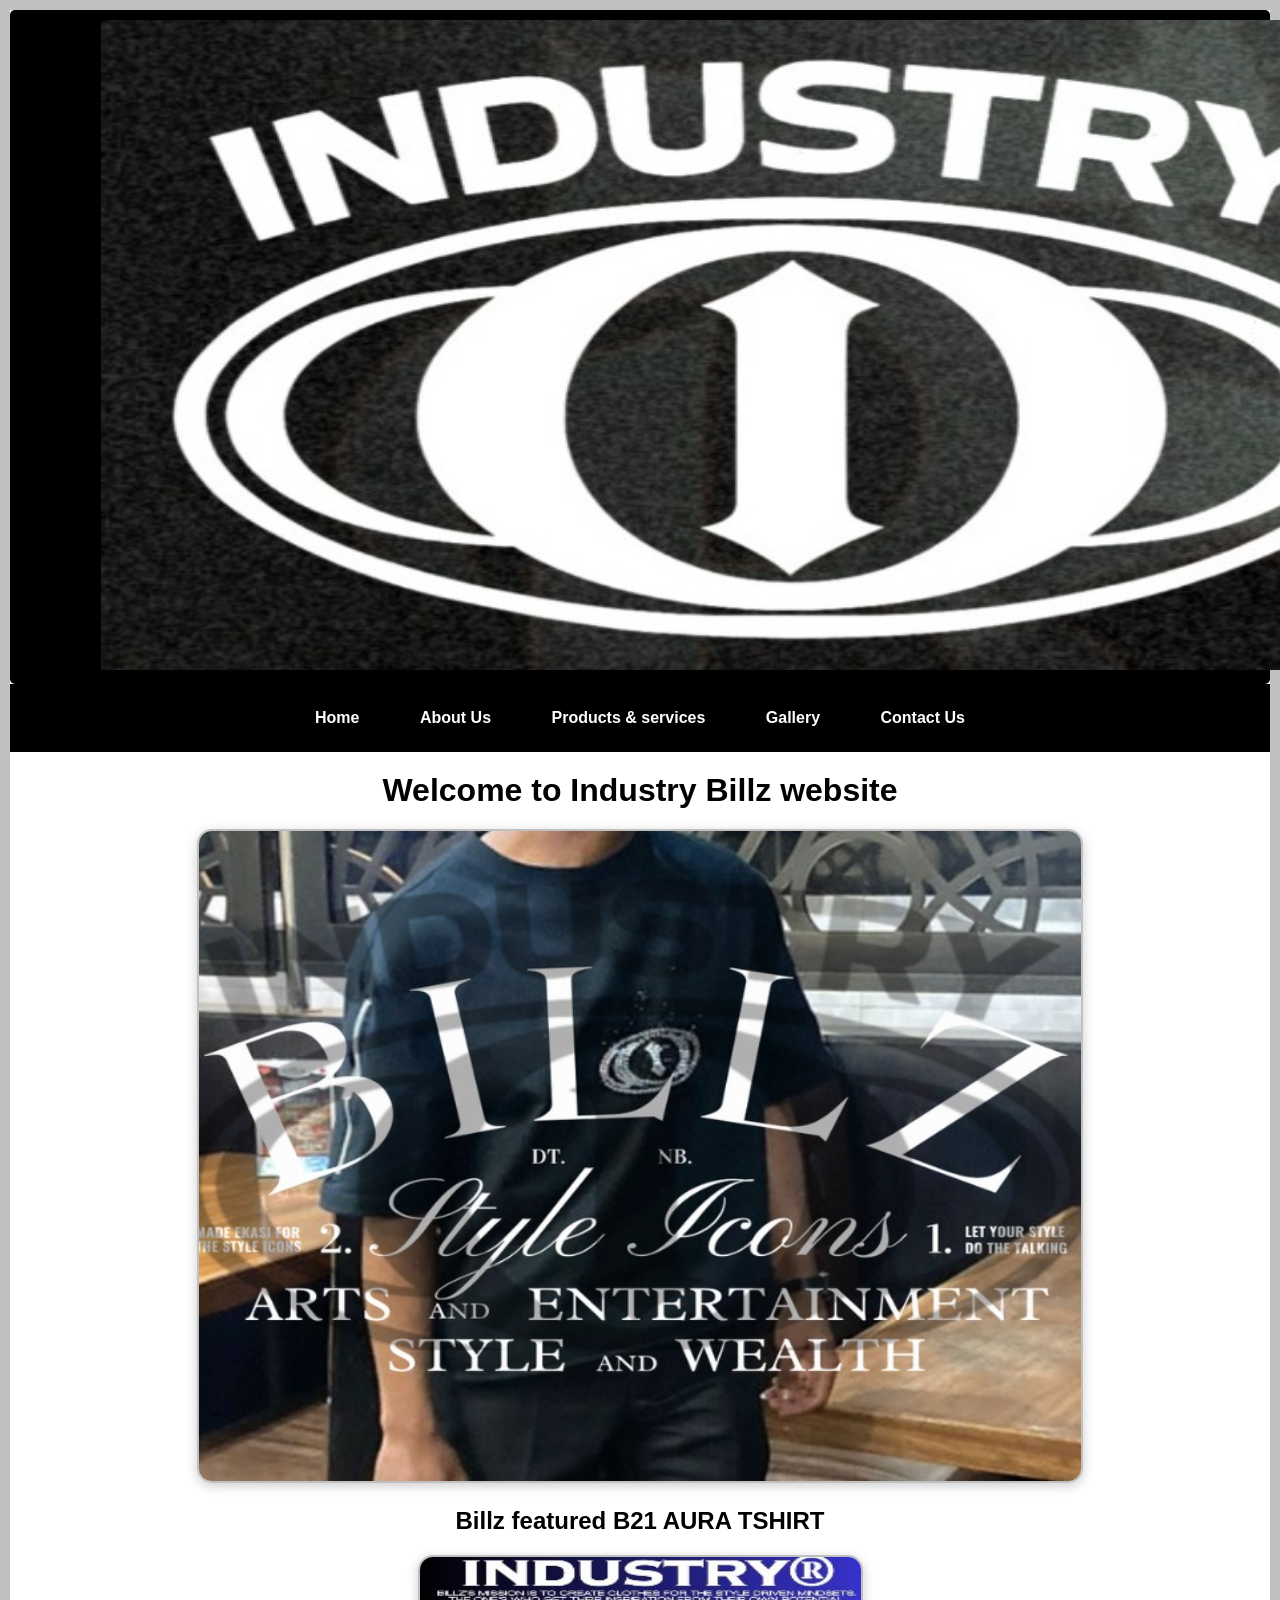
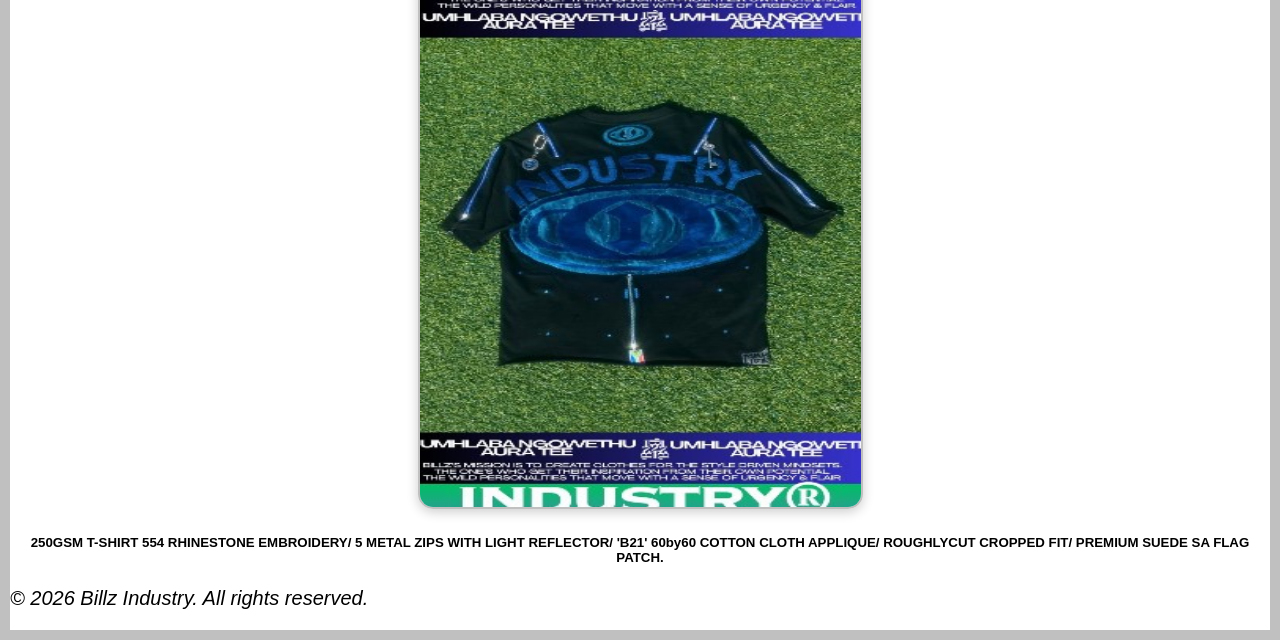
<file: index.html>
<!DOCTYPE html>
<html lang="en">
<head>
    <meta charset="UTF-8">
    <meta name="viewport" content="width=device-width, initial-scale=1.0">
    <title>Home|Billz Industry</title>
     <link rel="stylesheet" href="/css/style.css">
</head>
<body>
    <header>
        <a href="./index.html">
       <center> <img src="../_images/Billz Industry logo.jpg" alt="Billz Industry logo" width="130%" height="650px"> </center>
        </a>
        <nav>
    <ul>
        <li><a href="/index.html">Home</a></li>
        <li><a href="/pages/about.html">About Us</a></li>
        <li><a href="/pages/products_services.html">Products & services</a></li>
        <li><a href="/pages/gallery.html">Gallery</a></li>
       <li><a href="/pages/contact.html">Contact Us</a></li> 
    </ul>
</nav>
    </header>
   <main class="home-page">
         <h1 style="color: white;"></h1>
        <center><h1>Welcome to Industry Billz website</h1></center>
    <center><img src="../_images/mainpage.jpg" alt="main image"width="70%" height=650px </center>

    <h2>Billz featured B21 AURA TSHIRT</h2>
    <img src="../_images/featured .jpg" alt="featured B21 AURA TSHIRT" width="35%" height=550px
   <br> <h5><right>250GSM T-SHIRT 
554 RHINESTONE EMBROIDERY/ 
5 METAL ZIPS WITH LIGHT REFLECTOR/ 
'B21' 60by60 COTTON CLOTH APPLIQUE/
ROUGHLYCUT CROPPED FIT/
PREMIUM SUEDE
SA FLAG PATCH.</right></h5>
</main>

    <footer>
     <p> &copy; 2026 Billz Industry. All rights reserved.</p>

    </footer>

</body>
</html>
</file>
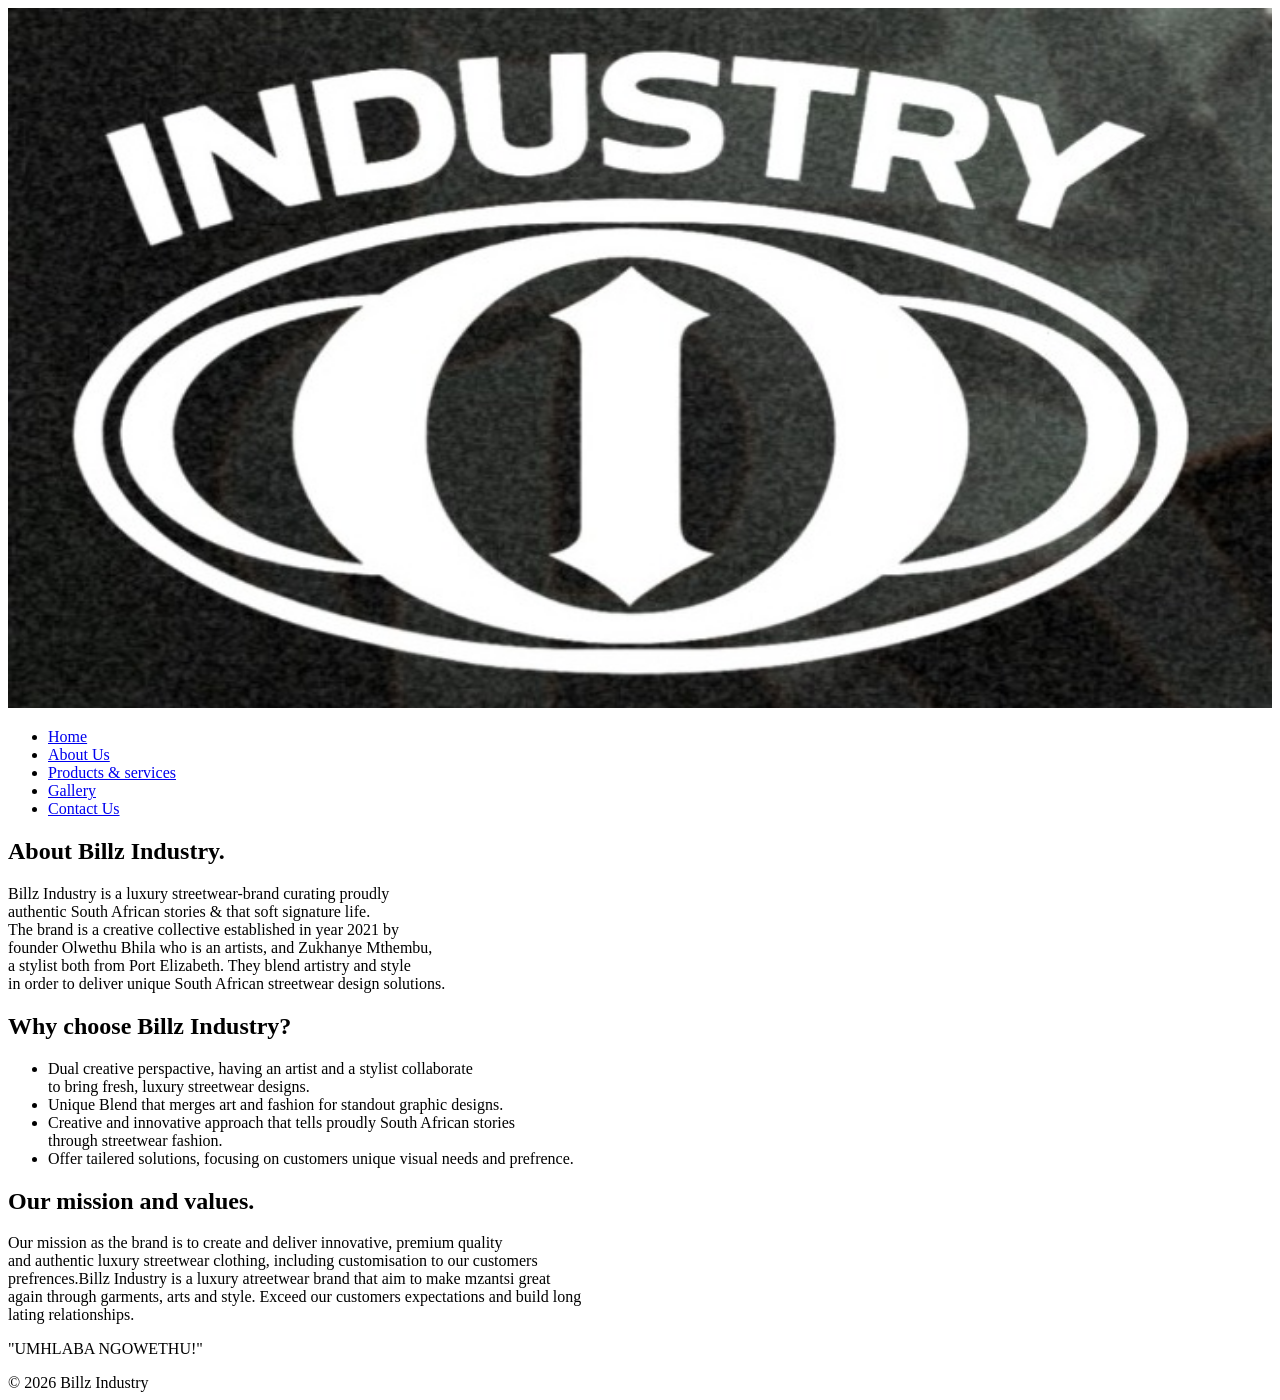
<file: about.html>
<!DOCTYPE html>
<html lang="en">
<head>
    <meta charset="UTF-8">
    <meta name="viewport" content="width=device-width, initial-scale=1.0">
    <title>About Us</title>
</head>
<body>
        <header>
            <a href="index.html">
          <img src="_images/Billz Industry logo.jpg" alt="Billz Industry logo" width="100%" height="700px">
        </a>
        <nav>
    <ul>
        <li><a href="index.html">Home</a></li>
        <li><a href="about.html">About Us</a></li>
        <li><a href="products_services.html">Products & services</a></li>
        <li><a href="gallery.html">Gallery</a></li>
       <li><a href="contact.html">Contact Us</a></li> 
    </ul>
</nav>
    </header>
    <section>
    <h2><b>About Billz Industry.</b></h2>
    <p>
 Billz Industry is a luxury streetwear-brand curating proudly<br>
 authentic South African stories & that soft signature life.<br>
The brand is a creative collective established in year 2021 by<br>
founder Olwethu Bhila who is an artists, and Zukhanye Mthembu,<br>
a stylist both from Port Elizabeth. They blend artistry and style<br>
in order to deliver unique South African streetwear design solutions.<br></p>
</section>

<section>
 <h2><b>Why choose Billz Industry?</b></h2>
<ul>
<li>Dual creative perspactive, having an artist and a stylist collaborate<br>
to bring fresh, luxury streetwear designs.</li>
<li>Unique Blend that merges art and fashion for standout graphic designs.</li>
<li>Creative and innovative approach that tells proudly South African stories<br>
    through streetwear fashion.</li> 
<li>Offer tailered solutions, focusing on customers unique visual needs and prefrence.</li>
</ul>

<h2>Our mission and values.</h2>
<p>Our mission as the brand is to create and deliver innovative, premium quality<br>
and authentic luxury streetwear clothing, including customisation to our customers <br>
prefrences.Billz Industry is a luxury atreetwear brand that aim to make mzantsi great <br>
again through garments, arts and style. Exceed our customers expectations and build long<br>
lating relationships.</p>

<p>"UMHLABA NGOWETHU!"</p>
</section>

<footer>
     &copy; 2026 Billz Industry

        </footer>
    </body>
    </html>
</file>
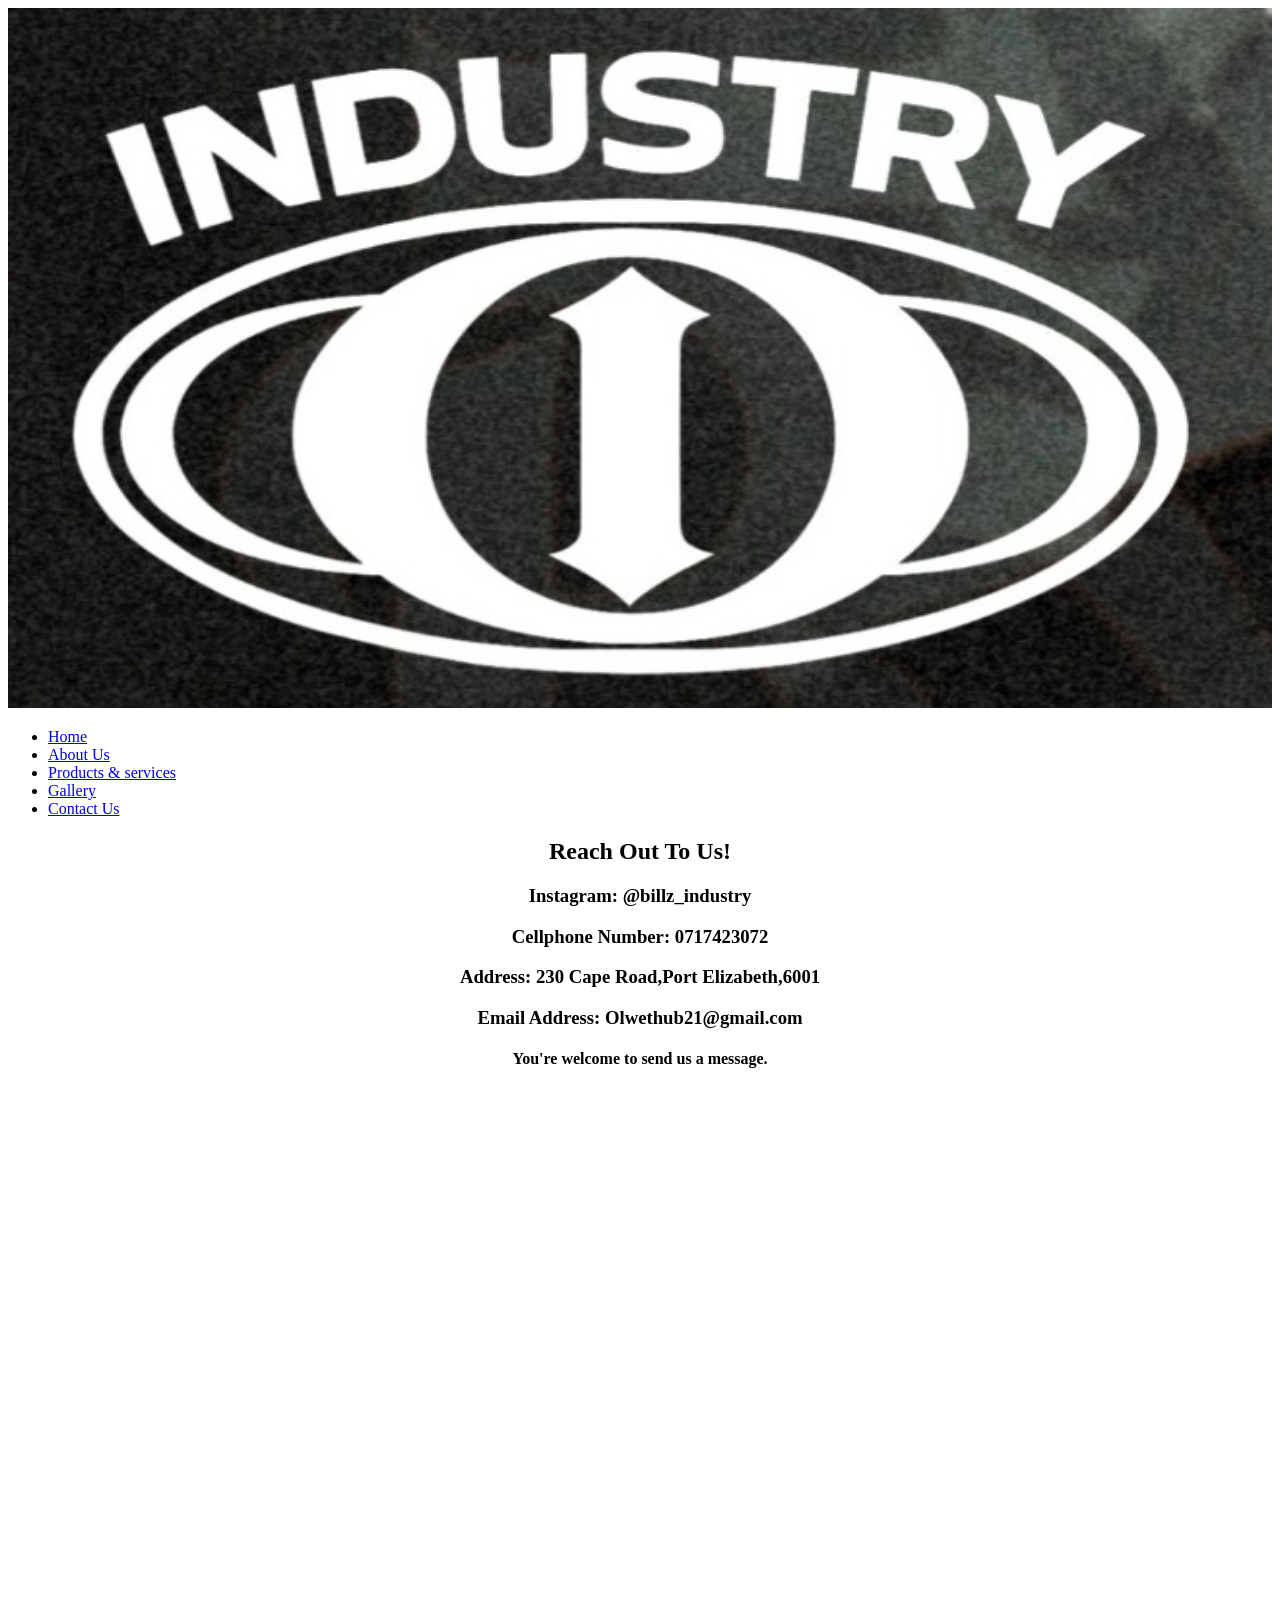
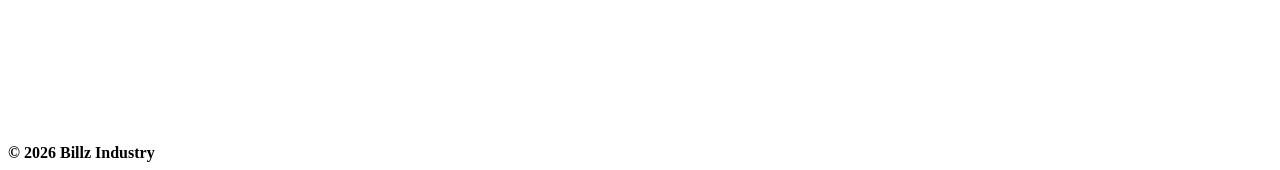
<file: contact.html>
<!DOCTYPE html>
<html lang="en">
<head>
    <meta charset="UTF-8">
    <meta name="viewport" content="width=device-width, initial-scale=1.0">
    <title>Contact Us</title>
</head>
<body>
        <header>
            <a href="index.html">
          <img src="_images/Billz Industry logo.jpg" alt="Billz Industry logo" width="100%" height="700px">
        </a>
        <nav>
    <ul>
        <li><a href="index.html">Home</a></li>
        <li><a href="about.html">About Us</a></li>
        <li><a href="products_services.html">Products & services</a></li>
        <li><a href="gallery.html">Gallery</a></li>
       <li><a href="contact.html">Contact Us</a></li> 
    </ul>
</nav>
    </header>
    <main>
        <section>
         <center>
        <p><h2><b> Reach Out To Us!</b></h2></p>
    
    <p><h3><b>Instagram: @billz_industry</h3></p> 
    <p><h3><b>Cellphone Number: 0717423072</h3></p>
    <p><h3><b>Address: 230 Cape Road,Port Elizabeth,6001</h3></p>
    <p><h3><b>Email Address: Olwethub21@gmail.com</h3></p>
        <h4>You're welcome to send us a message.</h4>
         </center>
         <iframe src="https://docs.google.com/forms/d/e/1FAIpQLScD9k76cBR8DbXNgtPCIJ9QaDBjTmipTZeIHtUnENXGfVe_5Q/viewform?embedded=true" width="500" height="650" frameborder="0" marginheight="0" marginwidth="0">Loading…</iframe>
         <iframe src="https://www.google.com/maps/embed?pb=!1m18!1m12!1m3!1d2762.2443542426527!2d25.579803199999994!3d-33.9534178!2m3!1f0!2f0!3f0!3m2!1i1024!2i768!4f13.1!3m3!1m2!1s0x1e7ad22d7db7da8d%3A0x16f8c5d09389bffd!2s230%20Cape%20Rd%2C%20Mill%20Park%2C%20Gqeberha%2C%206001!5e1!3m2!1sen!2sza!4v1775075095772!5m2!1sen!2sza" width="650" height="500" style="border:0;" allowfullscreen="" loading="lazy" referrerpolicy="no-referrer-when-downgrade"></iframe>
        </section>
    </main>
        <footer>
            &copy; 2026 Billz Industry

        </footer>
        </body>
        </html>
</file>
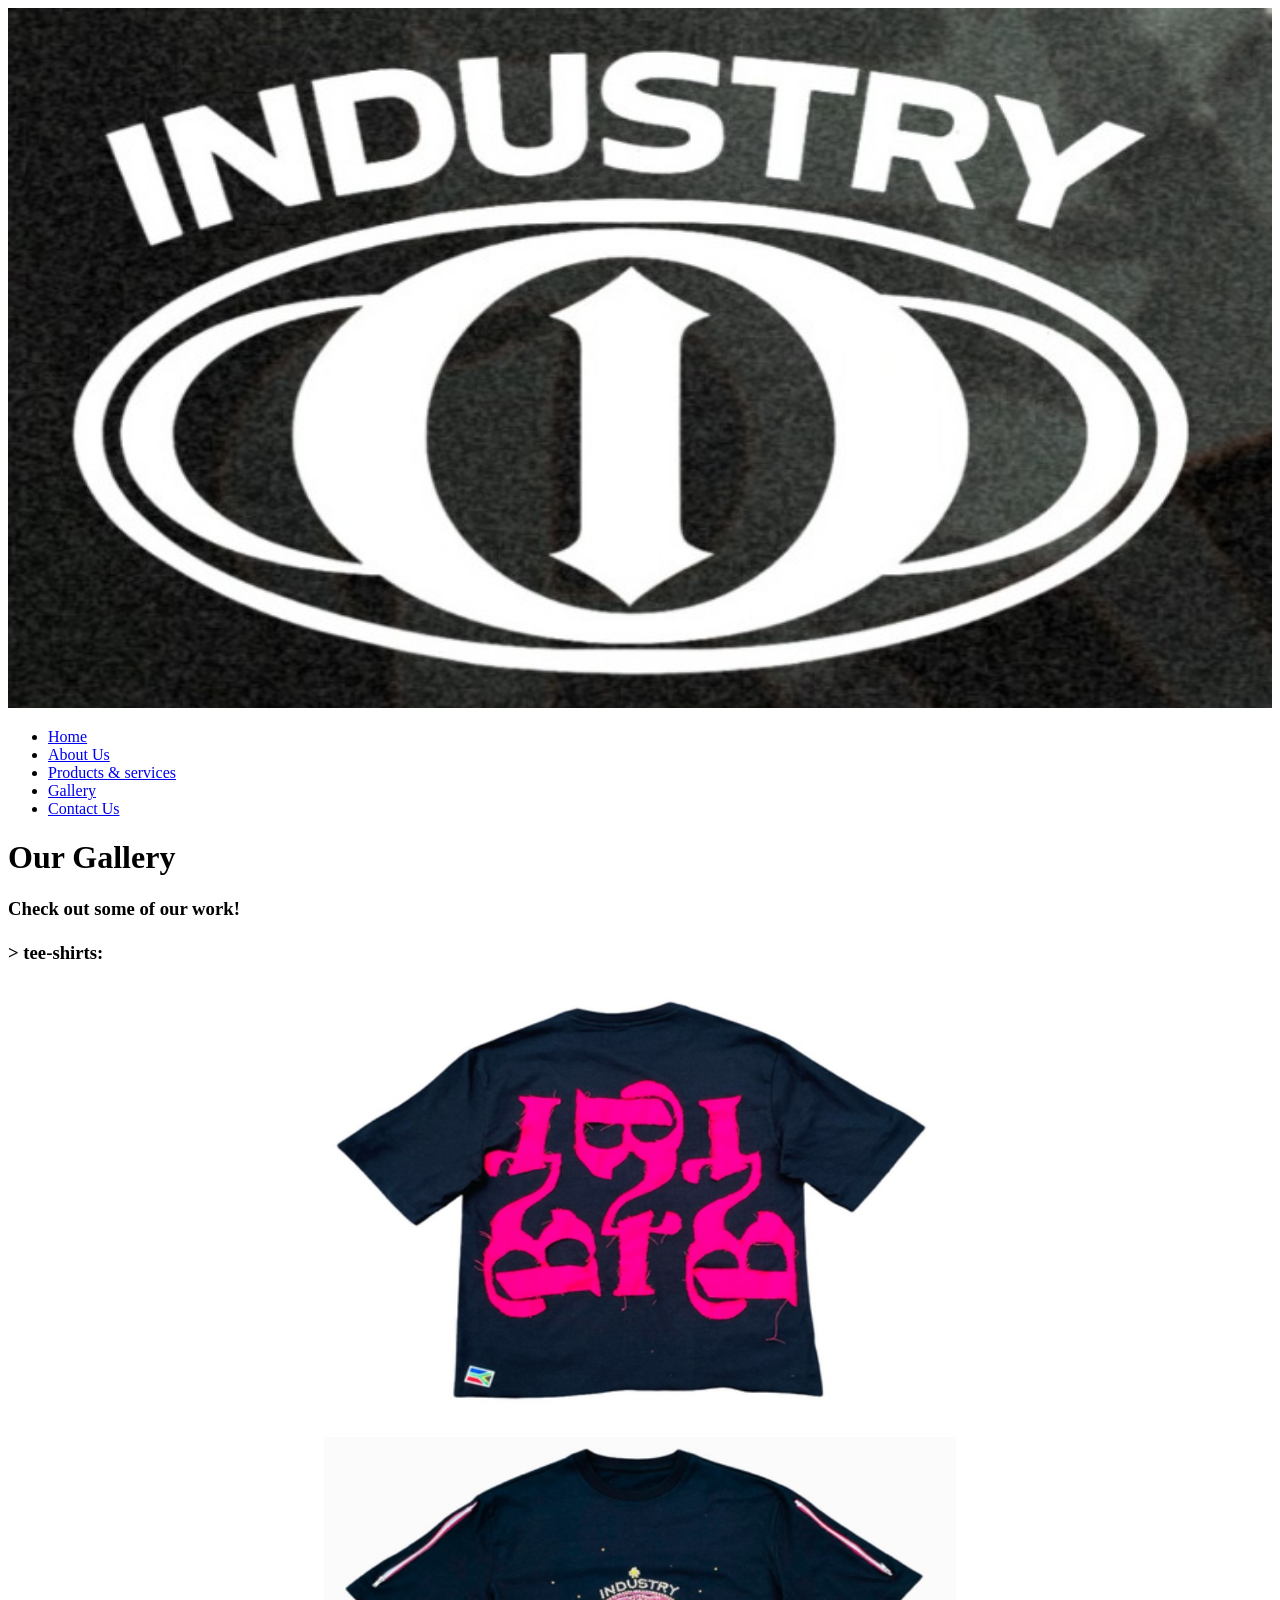
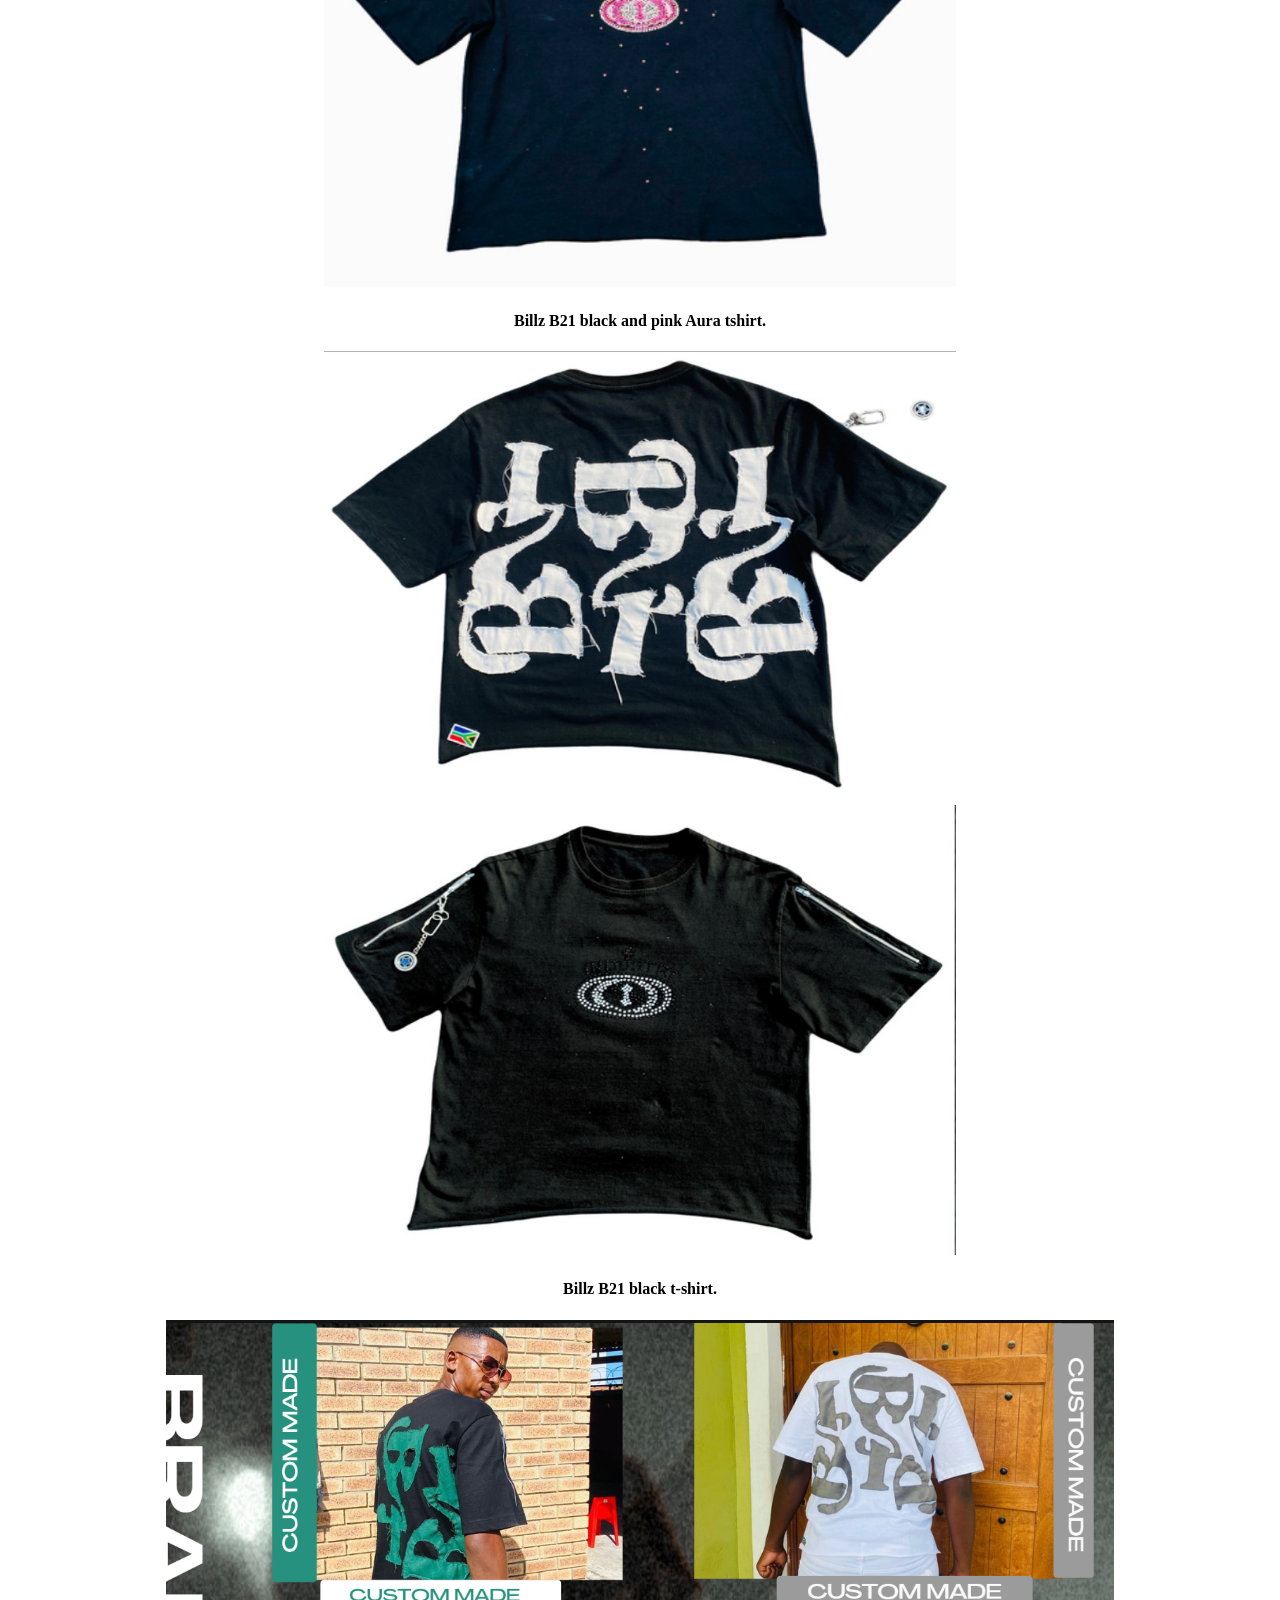
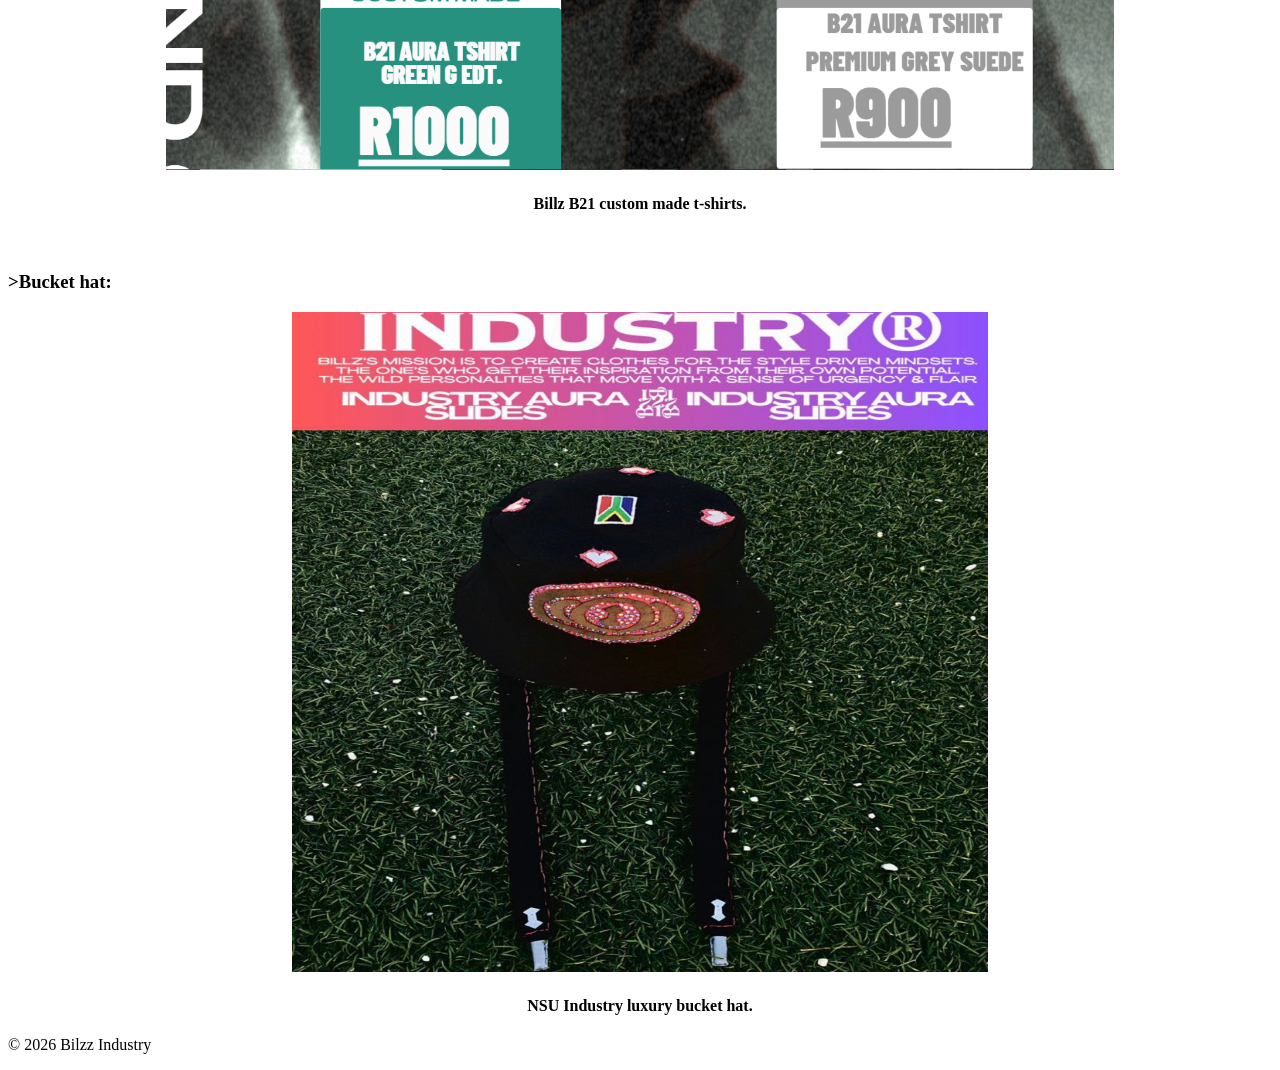
<file: gallery.html>
<!DOCTYPE html>
<html lang="en">
<head>
    <meta charset="UTF-8">
    <meta name="viewport" content="width=device-width, initial-scale=1.0">
    <title>Gallery | Billz Industry</title>
</head>
<body>
        <header>
            <a href="index.html">
          <img src="_images/Billz Industry logo.jpg" alt="Billz Industry logo" width="100%" height="700px">
        </a>
        <nav>
    <ul>
        <li><a href="index.html">Home</a></li>
        <li><a href="about.html">About Us</a></li>
        <li><a href="products_services.html">Products & services</a></li>
        <li><a href="gallery.html">Gallery</a></li>
       <li><a href="contact.html">Contact Us</a></li> 
    </ul>
</nav>
    </header>
    <main>
    <h1>Our Gallery</h1>
<p><h3>Check out some of our work!<br>
   <br> > tee-shirts:</h3></p>

<div>
<center><img src="_images/B21 Aura shirt(black and pink back).jpg" alt="B21 Black and pink industry graphic tshirt back" width="50%" height="450px"</center>

<img src="_images/B21 Aura shirt (black and pink front).jpg" alt="B21 Black and pink industry graphic tshirt front" width="50%" height="450px"
 <br><p><h4>Billz B21 black and pink Aura tshirt.</h4></p> 
 </div>  

 <div>
<center><img src="_images/Aura B21 black t-shirt(back).jpg" alt="B21 Black t-shirt back" width="50%" height="450px"</center>

<img src="_images/Aura B21 black t-shirt(front).jpg" alt="B21 Black t-shirt front" width="50%" height="450px"
 <br><p><h4>Billz B21 black t-shirt.</h4></p> 
 </div>

 <div>
<center><img src="_images/Billz custom made tees.png" alt="two custom made aura t-shits" width="75%" height="450px"</center>
<br><p><h4>Billz B21 custom made t-shirts.</h4></p> 
 </div>

 <br>
<div>
<h3><P> >Bucket hat:</P></h3>
<center><img src="_images/luxury bucket hat.jpg" alt="black luxury bucket hat" width="55%" height="660px"
<br><p><h4>NSU Industry luxury bucket hat.</h4></p> 
</div>
</main>

<footer>

 <p> &copy; 2026 Bilzz Industry</p>
</footer>

</body>
</html>
</file>
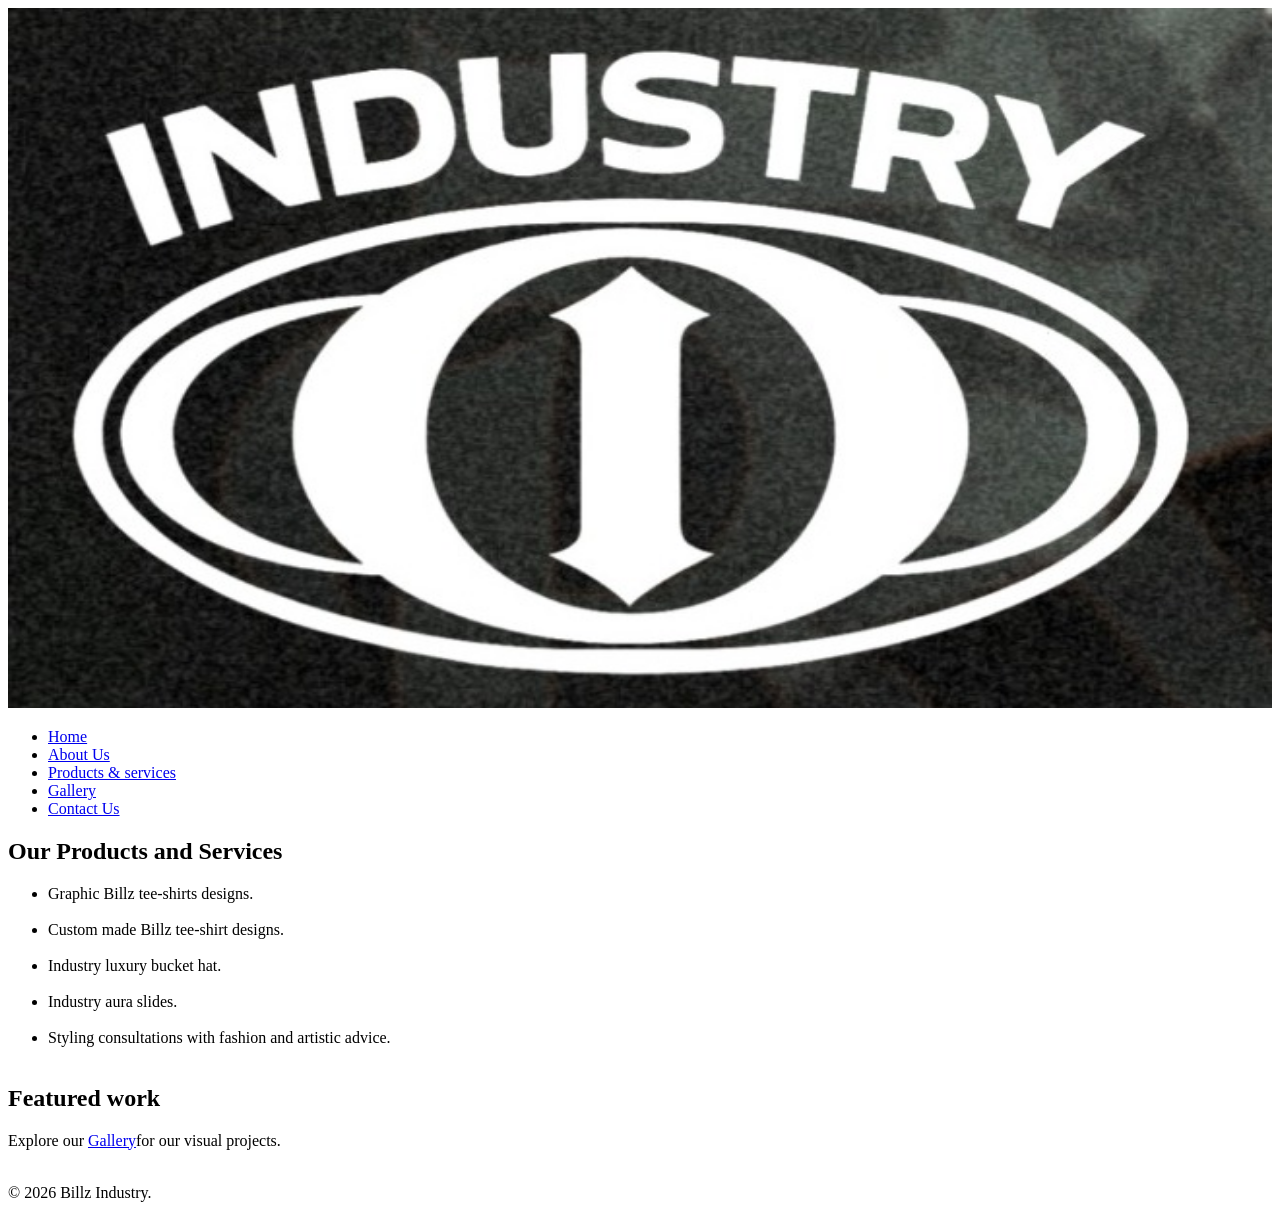
<file: products_services.html>
<!DOCTYPE html>
<html lang="en">
<head>
    <meta charset="UTF-8">
    <meta name="viewport" content="width=device-width, initial-scale=1.0">
    <title>Products& Services</title>
</head>
<body>
        <header>
            <a href="index.html">
          <img src="_images/Billz Industry logo.jpg" alt="Billz Industry logo" width="100%" height="700px">
        </a>
        <nav>
    <ul>
        <li><a href="index.html">Home</a></li>
        <li><a href="about.html">About Us</a></li>
        <li><a href="products_services.html">Products & services</a></li>
        <li><a href="gallery.html">Gallery</a></li>
       <li><a href="contact.html">Contact Us</a></li> 
    </ul>
</nav>
    </header>
    <main>
    <section>

    <h2><b>Our Products and Services</b></h2>
    <ul>
<li>Graphic Billz tee-shirts designs.</li><br>
<li>Custom made Billz tee-shirt designs.</li><br>
<li>Industry luxury bucket hat.</li><br>
<li>Industry aura slides.</li><br>
<li>Styling consultations with fashion and artistic advice.</li><br>
</ul>
    </section>

    <section>

<h2><b>Featured work</b></h2>
<p>Explore our <a href="gallery.html">Gallery</a>for our visual projects.</p><br>

    </section>

</main>
  <footer>
    &copy; 2026 Billz Industry.
  </footer>
</body>
</html>
</file>
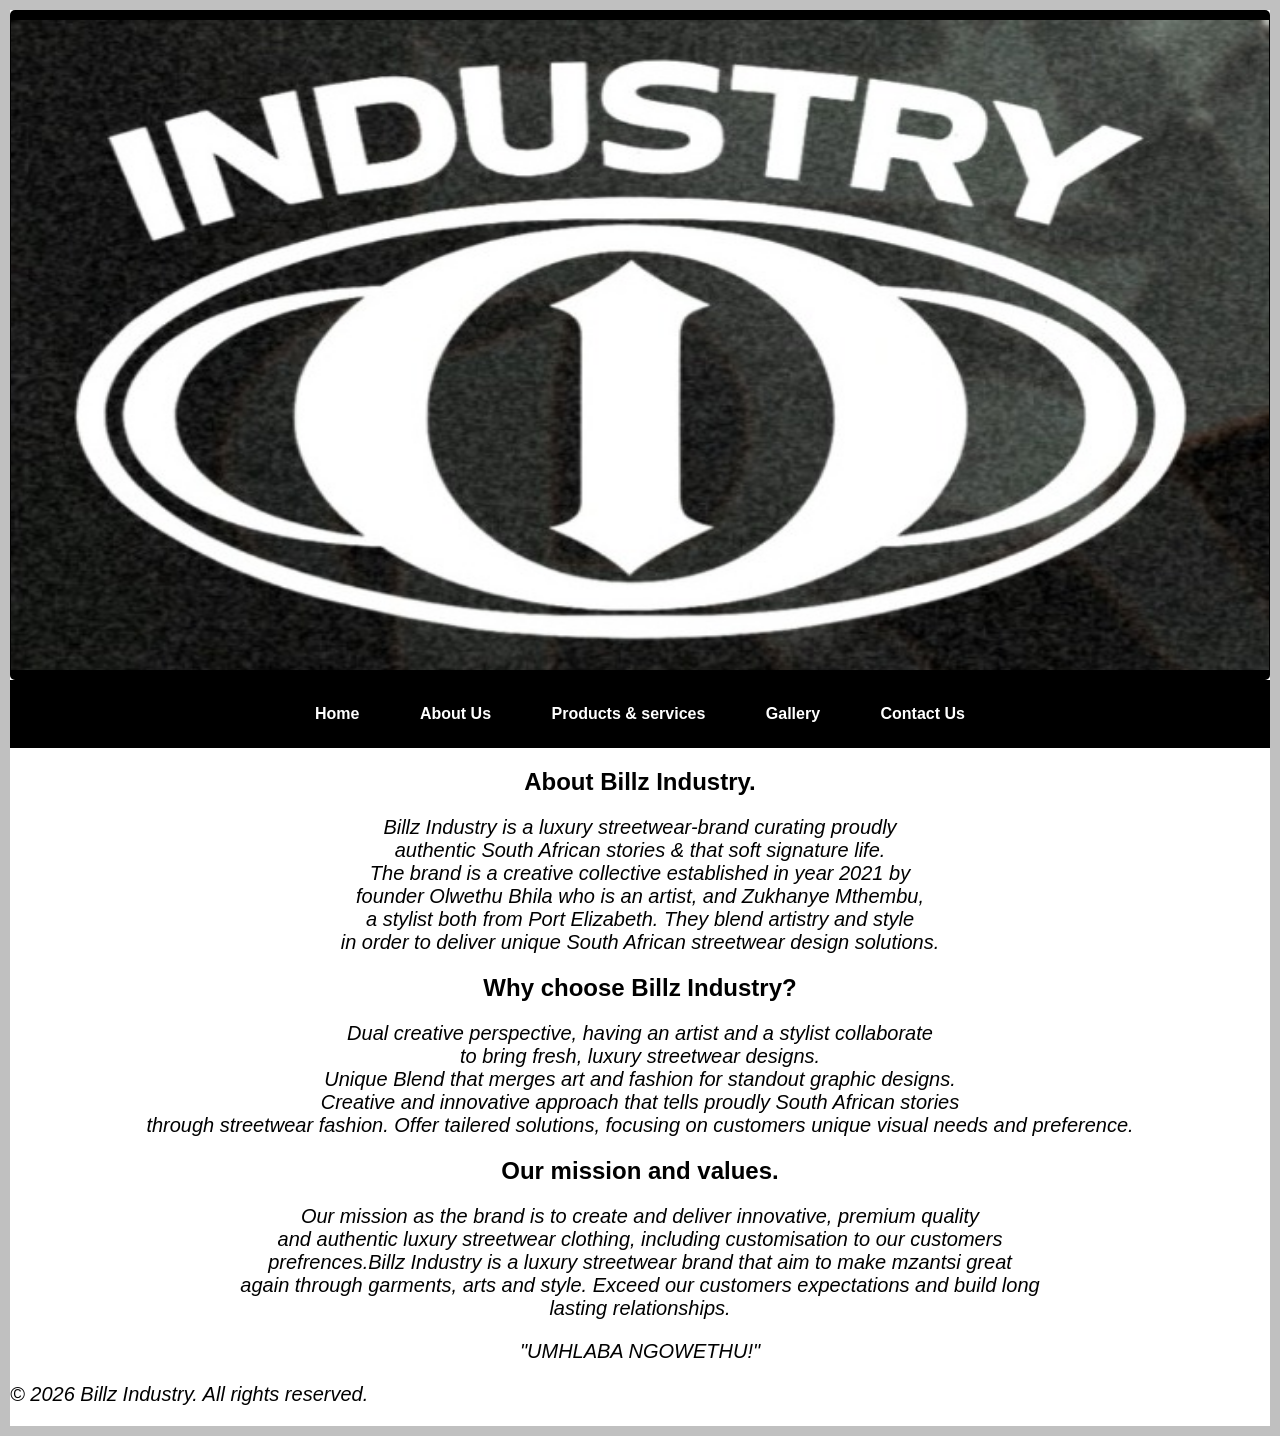
<file: pages/about.html>
<!DOCTYPE html>
<html lang="en">
<head>
    <meta charset="UTF-8">
    <meta name="viewport" content="width=device-width, initial-scale=1.0">
    <title>About Us|Billz Industry</title>
     <link rel="stylesheet" href="/css/style.css">
</head>
<body>
        <header>
            <a href="../index.html">
         <img src="../_images/Billz Industry logo.jpg" alt="Billz Industry logo" width="135%" height="650px">
        </a>
    <nav>
    <ul>
        <li><a href="../index.html">Home</a></li>
        <li><a href="/pages/about.html">About Us</a></li>
        <li><a href="/pages/products_services.html">Products & services</a></li>
        <li><a href="/pages/gallery.html">Gallery</a></li>
       <li><a href="/pages/contact.html">Contact Us</a></li> 
    </ul>
    </nav>
    </header>
    <section>
    <center><h2>About Billz Industry.</h2>
    <p>
 Billz Industry is a luxury streetwear-brand curating proudly<br>
 authentic South African stories & that soft signature life.<br>
The brand is a creative collective established in year 2021 by<br>
founder Olwethu Bhila who is an artist, and Zukhanye Mthembu,<br>
a stylist both from Port Elizabeth. They blend artistry and style<br>
in order to deliver unique South African streetwear design solutions.<br></p>

<section>
<h2>Why choose Billz Industry?</h2>
<p>
Dual creative perspective, having an artist and a stylist collaborate<br>
to bring fresh, luxury streetwear designs.<br>
Unique Blend that merges art and fashion for standout graphic designs.<br>
Creative and innovative approach that tells proudly South African stories<br>
through streetwear fashion.
Offer tailered solutions, focusing on customers unique visual needs and preference.<br>
</p>

<h2>Our mission and values.</h2>
<p>Our mission as the brand is to create and deliver innovative, premium quality<br>
and authentic luxury streetwear clothing, including customisation to our customers <br>
prefrences.Billz Industry is a luxury streetwear brand that aim to make mzantsi great <br>
again through garments, arts and style. Exceed our customers expectations and build long<br>
lasting relationships.</p>

<p>"UMHLABA NGOWETHU!"</p>
</center>
</section>

<footer>
  <p> &copy; 2026 Billz Industry. All rights reserved.</p>
</footer>
    </body>
    </html>
</file>
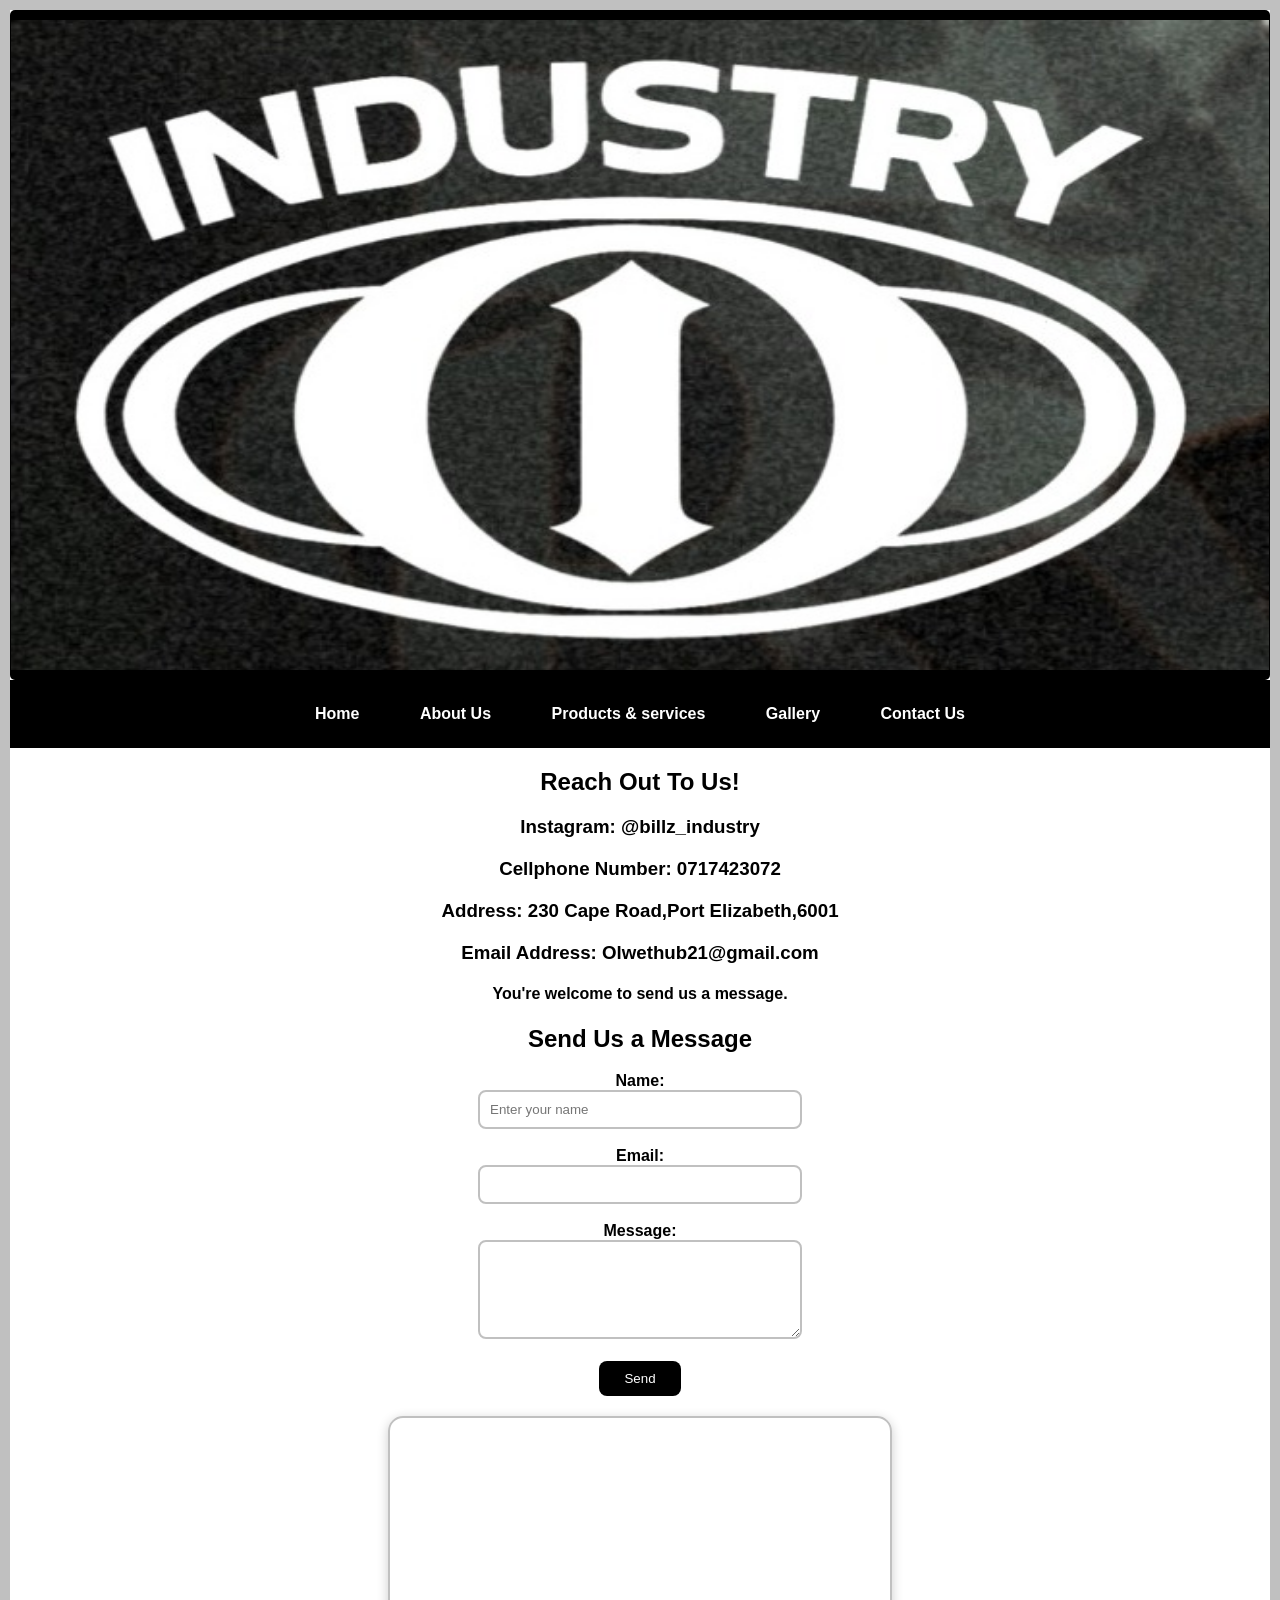
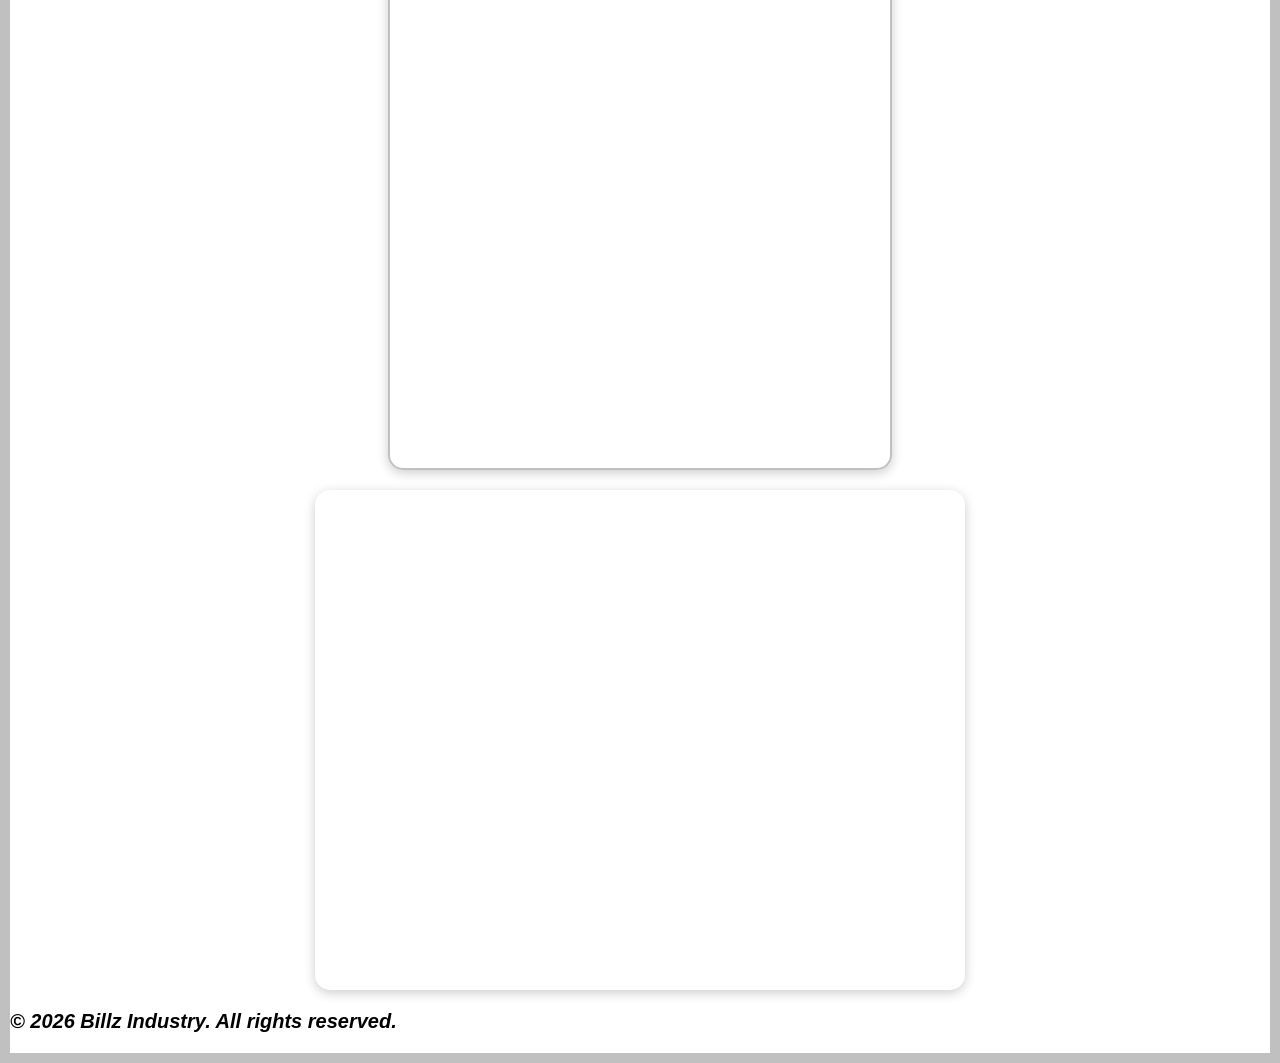
<file: pages/contact.html>
<!DOCTYPE html>
<html lang="en">
<head>
    <meta charset="UTF-8">
    <meta name="viewport" content="width=device-width, initial-scale=1.0">
    <title>Contact Us|Billz Industry </title>
     <link rel="stylesheet" href="/css/style.css">
</head>
<body>
        <header>
            <a href="./index.html">
          <img src="../_images/Billz Industry logo.jpg" alt="Billz Industry logo" width="135%" height="650px">
        </a>
            <nav>
    <ul>
         <li><a href="../index.html">Home</a></li>
        <li><a href="/pages/about.html">About Us</a></li>
        <li><a href="/pages/products_services.html">Products & services</a></li>
        <li><a href="/pages/gallery.html">Gallery</a></li>
       <li><a href="/pages/contact.html">Contact Us</a></li> 
    </ul>
</nav>
    </header>
    <main>
        <section>
         <center>
        <p><h2><b> Reach Out To Us!</b></h2></p>
    
    <p><h3><b>Instagram: @billz_industry</h3></p> 
    <p><h3><b>Cellphone Number: 0717423072</h3></p>
    <p><h3><b>Address: 230 Cape Road,Port Elizabeth,6001</h3></p>
    <p><h3><b>Email Address: Olwethub21@gmail.com</h3></p>
        <h4>You're welcome to send us a message.</h4>

<section>
            <h2>Send Us a Message</h2>
            <form>
                <label for="name">Name:</label><br/>
                <input type="text" id="name" name="name" placeholder="Enter your name" required><br><br/>

                <label for="email">Email:</label><br/>
                <input type="email" id="emai" name="email" required><br><br/>

                <label for="message">Message:</label><br/>
                <textarea id="message" name="message" rows="5" cols="30" required></textarea><br/><br/>

                <input type="submit" value="Send">
            </form>
        </section>

         
         <iframe src="https://docs.google.com/forms/d/e/1FAIpQLScD9k76cBR8DbXNgtPCIJ9QaDBjTmipTZeIHtUnENXGfVe_5Q/viewform?embedded=true" width="500" height="650" frameborder="0" marginheight="0" marginwidth="0">Loading…</iframe>
        <iframe src="https://www.google.com/maps/embed?pb=!1m18!1m12!1m3!1d2762.2443542426527!2d25.579803199999994!3d-33.9534178!2m3!1f0!2f0!3f0!3m2!1i1024!2i768!4f13.1!3m3!1m2!1s0x1e7ad22d7db7da8d%3A0x16f8c5d09389bffd!2s230%20Cape%20Rd%2C%20Mill%20Park%2C%20Gqeberha%2C%206001!5e1!3m2!1sen!2sza!4v1775075095772!5m2!1sen!2sza" width="650" height="500" style="border:0;" allowfullscreen="" loading="lazy" referrerpolicy="no-referrer-when-downgrade"></iframe>
       </center>

        </section>
    </main>
        <footer>
             <p> &copy; 2026 Billz Industry. All rights reserved.</p>

        </footer>
        </body>
        </html>
</file>
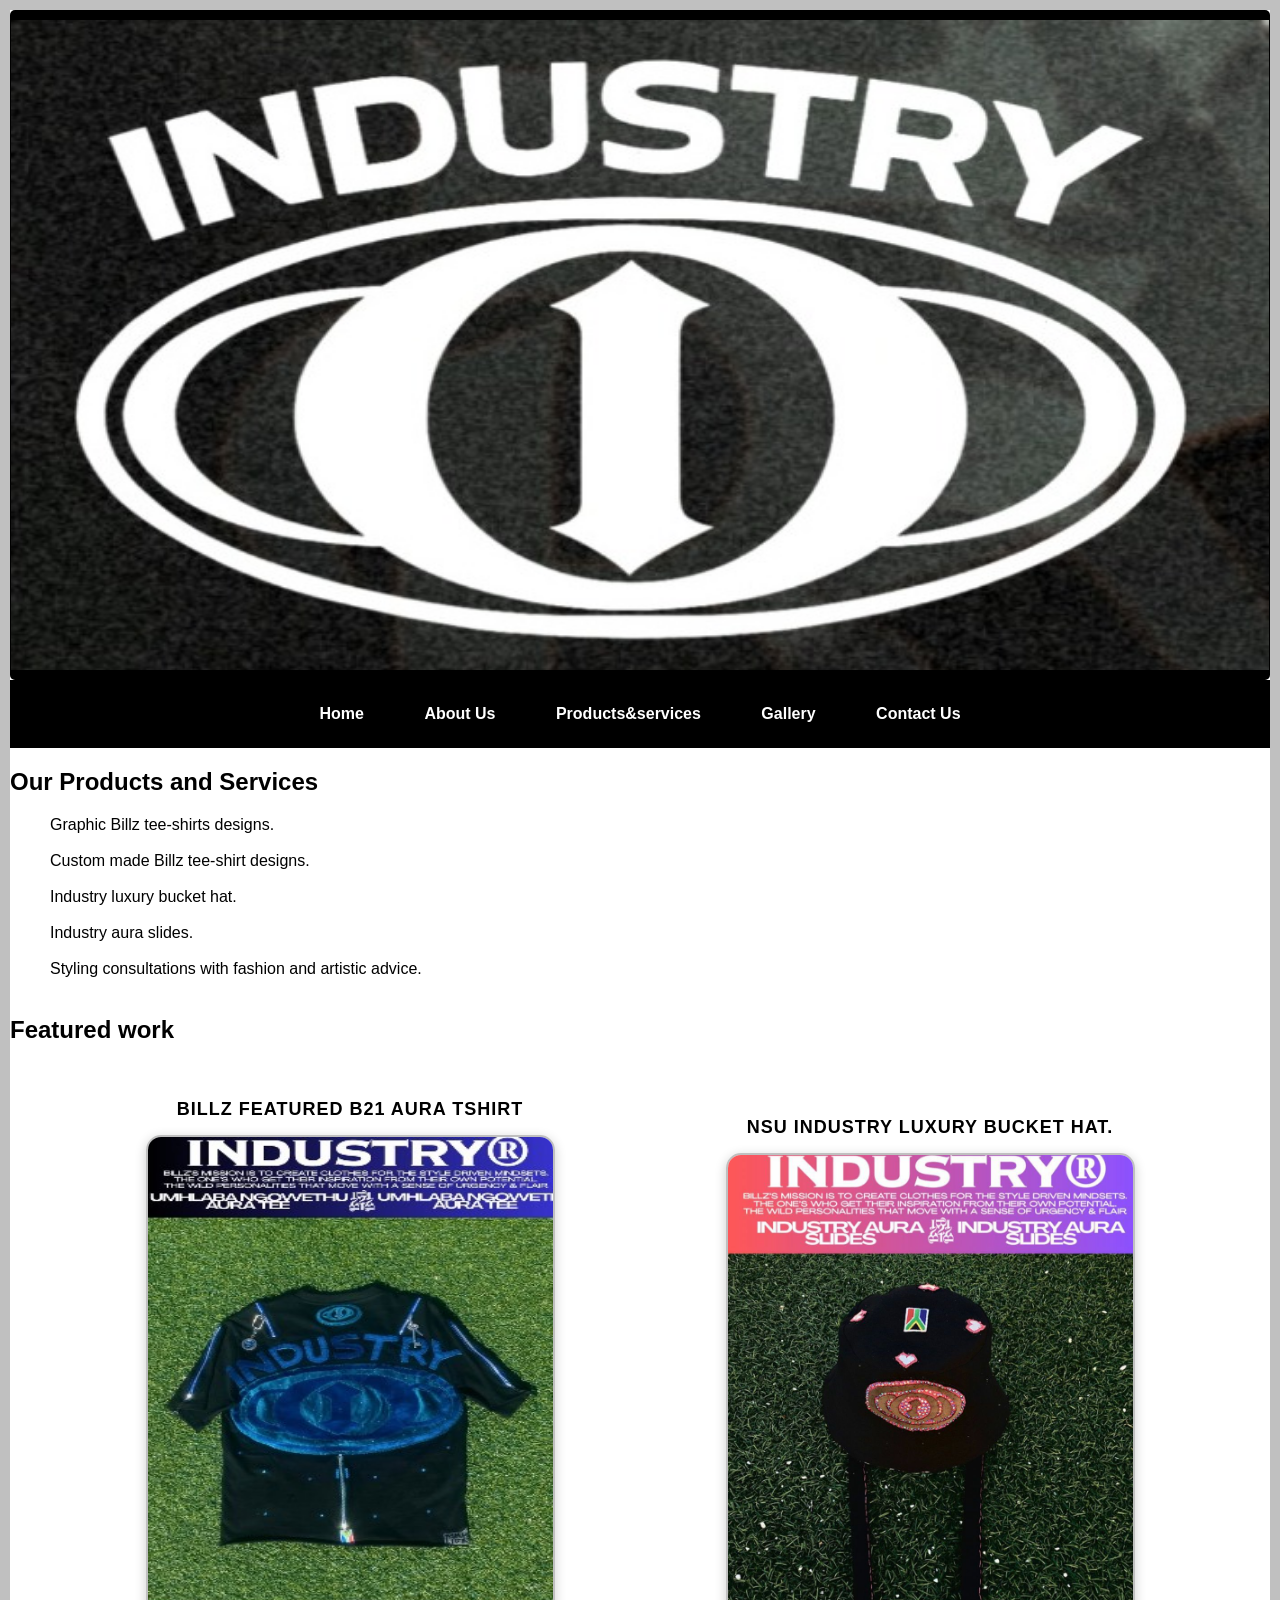
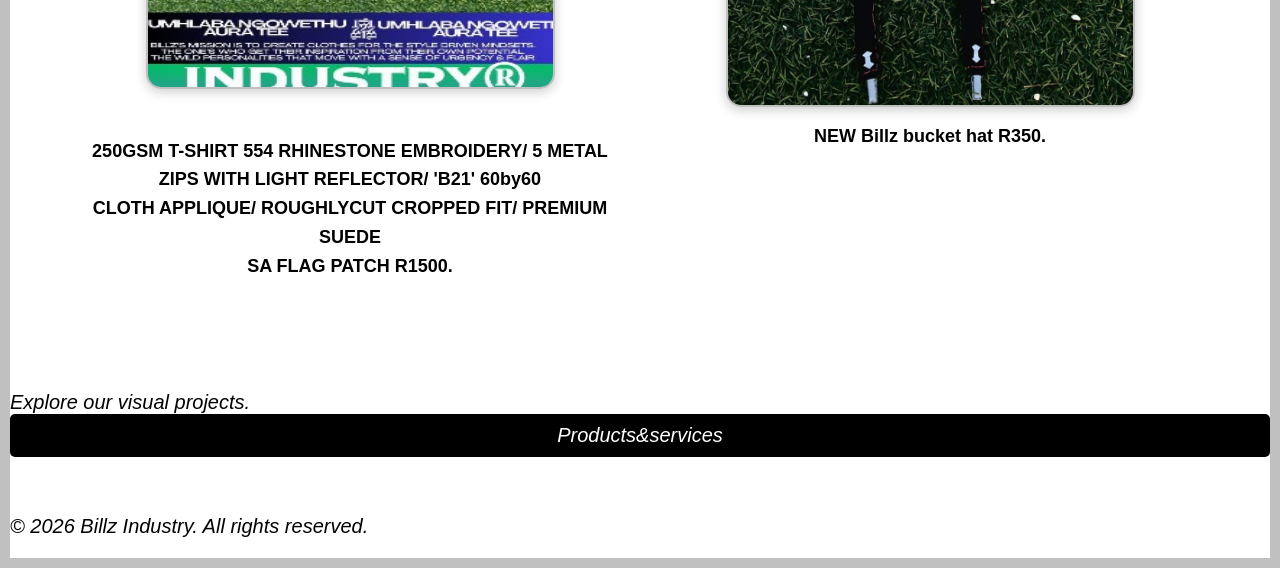
<file: pages/gallery.html>
<!DOCTYPE html>
<html lang="en">
<head>
    <meta charset="UTF-8">
    <meta name="viewport" content="width=device-width, initial-scale=1.0">
    <title>Gallery|Billz Industy</title>
     <link rel="stylesheet" href="/css/style.css">
</head>
<body>
        <header>
            <a href="./index.html">
        <img src="../_images/Billz Industry logo.jpg" alt="Billz Industry logo" width="135%" height="650px">
        </a>
        <nav>
    <ul>
           <li><a href="../index.html">Home</a></li>
        <li><a href="/pages/about.html">About Us</a></li>
        <li><a href="/pages/products_services.html">Products&services</a></li>
        <li><a href="/pages/gallery.html">Gallery</a></li>
       <li><a href="/pages/contact.html">Contact Us</a></li> 
    </ul>
</nav>
    </header>
    <main>
    <section>

    <h2><b>Our Products and Services</b></h2>
    <ul>
<li>Graphic Billz tee-shirts designs.</li><br>
<li>Custom made Billz tee-shirt designs.</li><br>
<li>Industry luxury bucket hat.</li><br>
<li>Industry aura slides.</li><br>
<li>Styling consultations with fashion and artistic advice.</li><br>
</ul>
    </section>

    <section>

<h2>Featured work</h2>
<div class="gallery-grid">
<div class="gallery-item">
    <h2>Billz featured B21 AURA TSHIRT</h2>
    <img src="../_images/featured .jpg" alt="featured B21 AURA TSHIRT">
   <br><h5>250GSM T-SHIRT 
554 RHINESTONE EMBROIDERY/ 
5 METAL ZIPS WITH LIGHT REFLECTOR/ 
'B21' 60by60 <br> CLOTH APPLIQUE/
ROUGHLYCUT CROPPED FIT/
PREMIUM SUEDE <br>
SA FLAG PATCH R1500.</h5>
</div>
<div class="gallery-item">
 <br><h2>NSU Industry luxury bucket hat.</h2>   
<img src="../_images/luxury bucket hat.jpg" alt="black luxury bucket hat">
<h5>NEW Billz bucket hat R350.</h5>
</div>
</div>
<p>Explore our visual projects.<a href="products_services.html">Products&services</a></p><br>

</section>

</main>
  <footer>
    <p> &copy; 2026 Billz Industry. All rights reserved.</p>
  </footer>
</body>
</html>
</file>
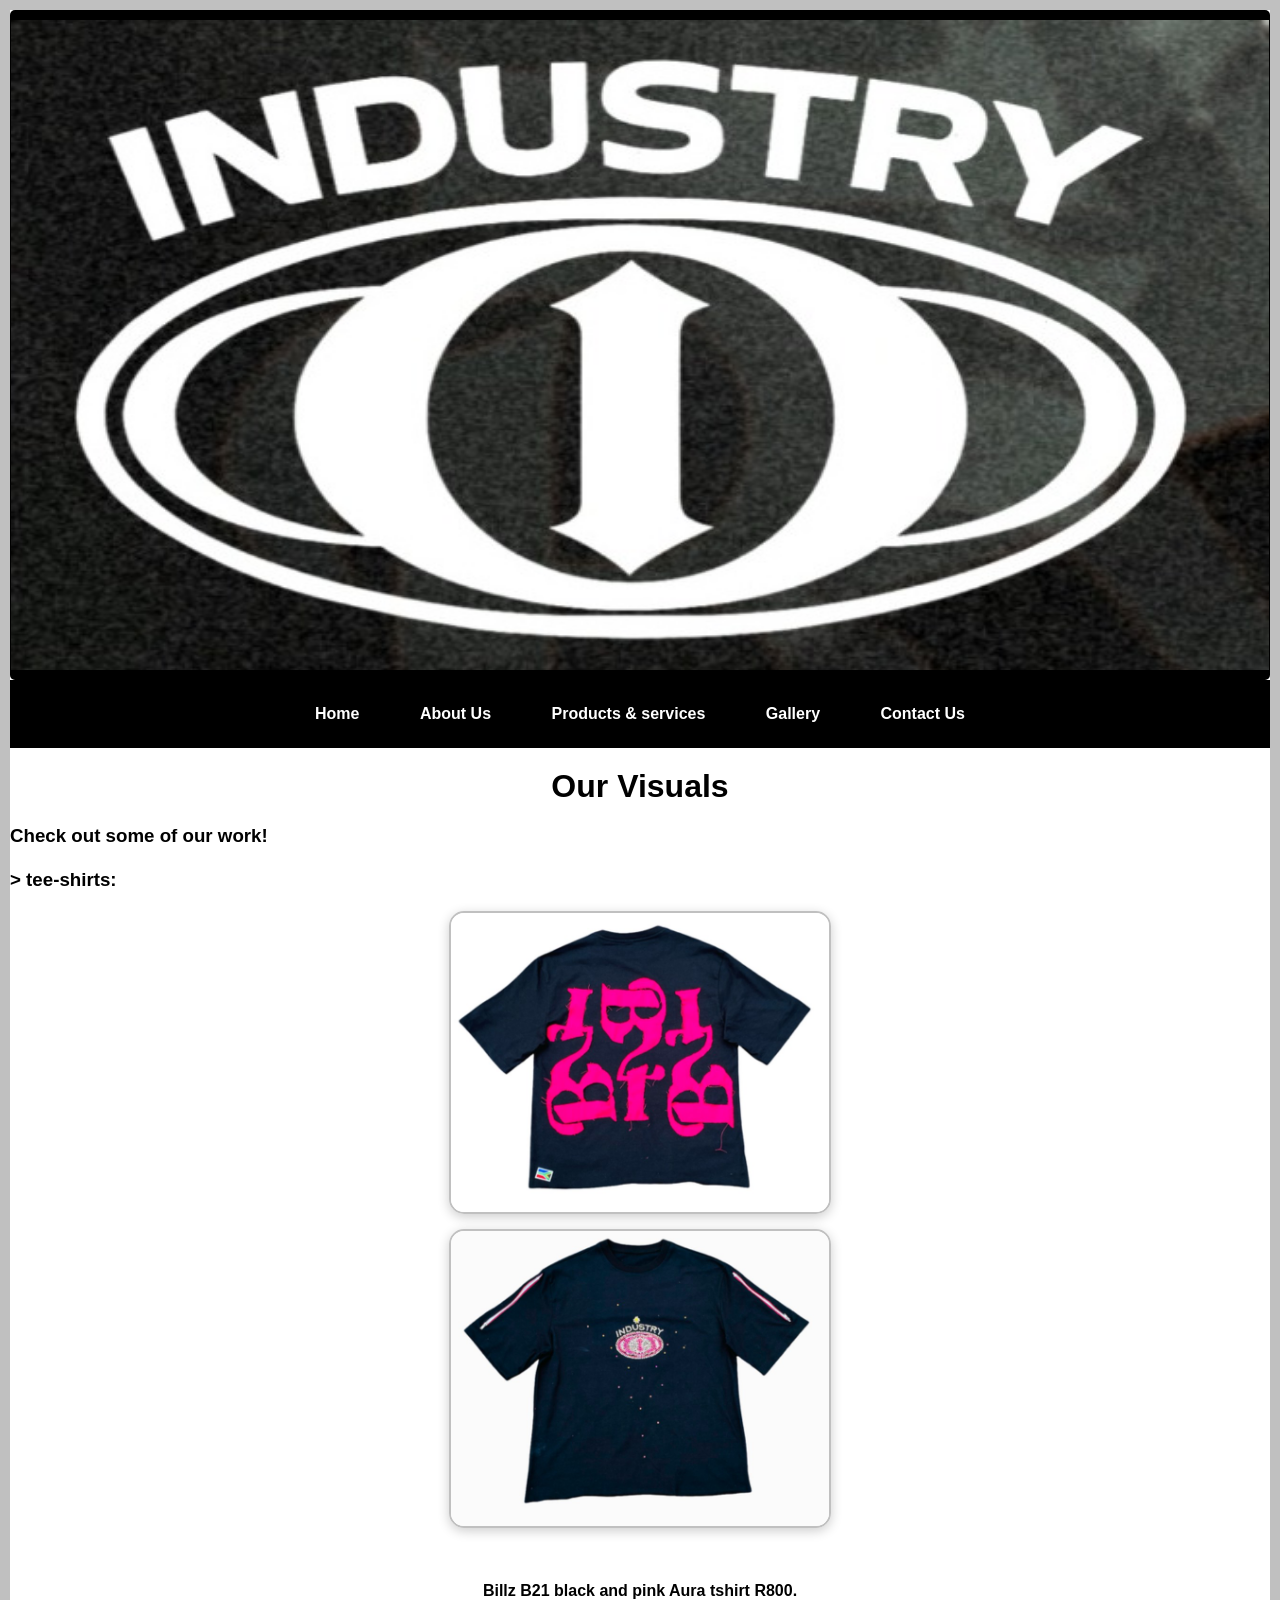
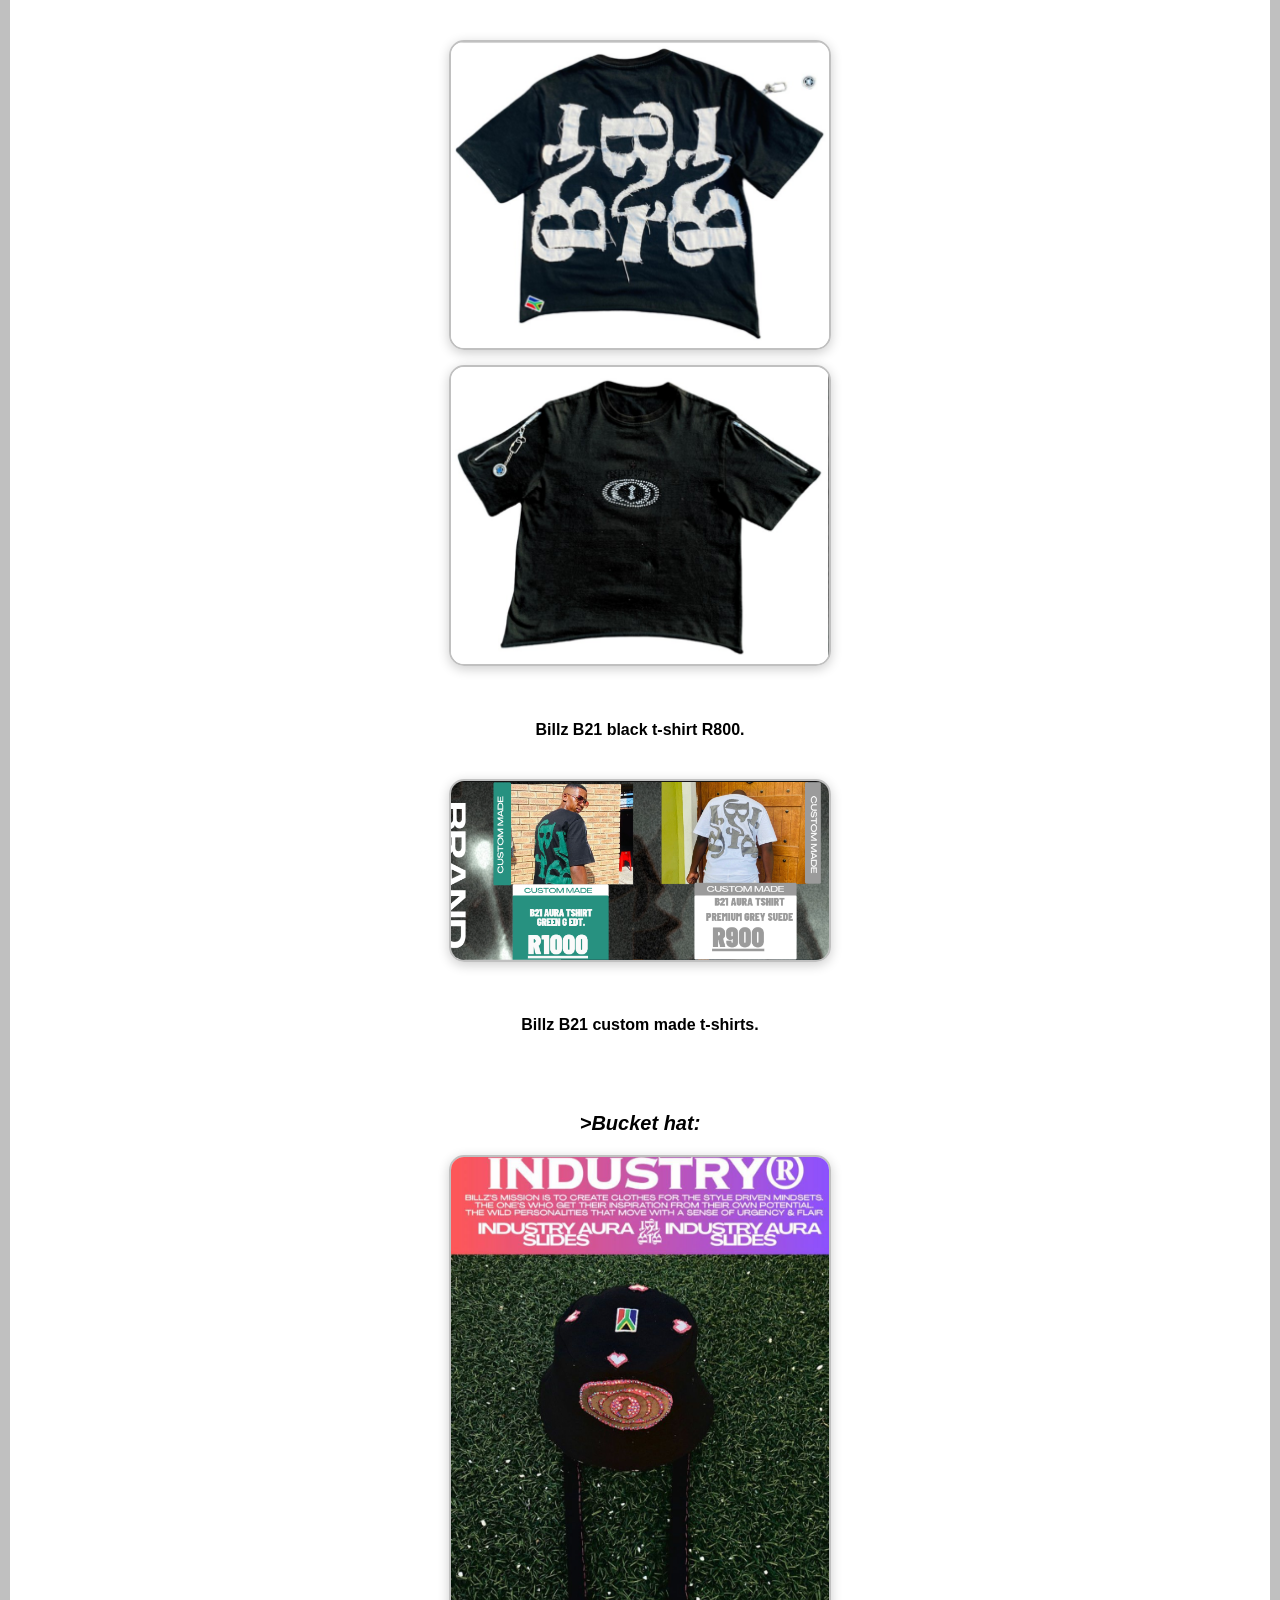
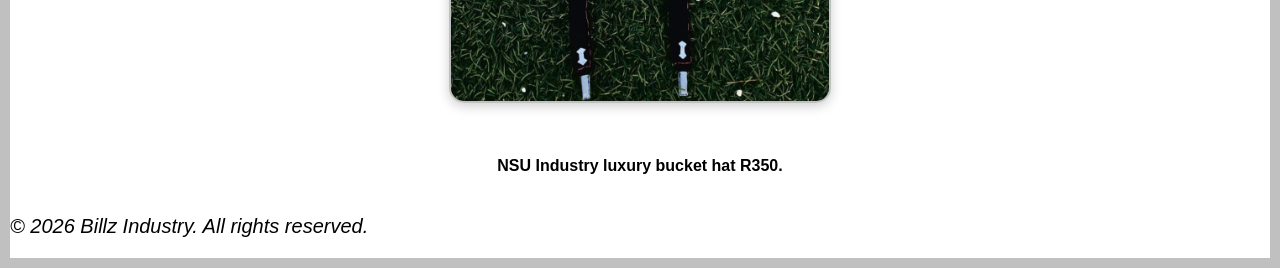
<file: pages/products_services.html>
<!DOCTYPE html>
<html lang="en">
<head>
    <meta charset="UTF-8">
    <meta name="viewport" content="width=device-width, initial-scale=1.0">
    <title>Products & services|Billz Industry</title>
     <link rel="stylesheet" href="/css/style.css">
</head>
<body>
        <header>
            <a href="../index.html">
          <img src="../_images/Billz Industry logo.jpg" alt="Billz Industry logo" width="135%" height="650px">
        </a>
        <nav>
    <ul>
        <li><a href="../index.html">Home</a></li>
        <li><a href="/pages/about.html">About Us</a></li>
        <li><a href="/pages/products_services.html">Products & services</a></li>
        <li><a href="/pages/gallery.html">Gallery</a></li>
       <li><a href="/pages/contact.html">Contact Us</a></li> 
    </ul>
</nav>
    </header>
    <main>
    <h1>Our Visuals</h1>
<p><h3>Check out some of our work!<br>
   <br> > tee-shirts:</h3></p>

<div class="product-item">
<center><img src="../_images/B21 Aura shirt(black and pink back).jpg" alt="B21 Black and pink industry graphic tshirt back" width="50%" height="450px"</center>

<img src="../_images/B21 Aura shirt (black and pink front).jpg" alt="B21 Black and pink industry graphic tshirt front" width="50%" height="450px">
 <br><p><h4>Billz B21 black and pink Aura tshirt R800.</h4></p> 
 </div>  

 <div class="product-item">
<center><img src="../_images/Aura B21 black t-shirt(back).jpg" alt="B21 Black t-shirt back" width="50%" height="450px"</center>

<img src="../_images/Aura B21 black t-shirt(front).jpg" alt="B21 Black t-shirt front" width="50%" height="450px">
 <br><p><h4>Billz B21 black t-shirt R800.</h4></p> 
 </div>

 <div class="product-item">
<center><img src="../_images/Billz custom made tees.png" alt="two custom made aura t-shits" width="100%" height="auto" object-fit: contain </center>
<br><p><h4>Billz B21 custom made t-shirts.</h4></p> 
 </div>

 <br>
<div class="product-item">
<h3><P> >Bucket hat:</P></h3>
<center><img src="../_images/luxury bucket hat.jpg" alt="black luxury bucket hat" width="55%" height="660px">
<br><p><h4>NSU Industry luxury bucket hat R350.</h4></p> 
</div>
</main>

<footer>

 <p> &copy; 2026 Billz Industry. All rights reserved.</p>
</footer>

</body>
</html>
</file>
<file: css/style.css>
body { 
  border: 10px solid silver; 
}
/*Default styles*/ 
body{
margin: 0;
padding: 0;
font-family:'Gill Sans', 'Gill Sans MT', Calibri, 'Trebuchet MS', sans-serif ;
background-color: white
}
/*Navigation links*/
a{
text-decoration: none;
color: white                                                                                                                                                                                                                                                                                                                                                                                                                                                        ;
background-color: black;
padding: 10px 1px;
margin: Spx;
display: inline-block;
border-radius: 5px;
list-style: none;
list-style-type: no;
display: flex;
justify-content: center;
gap: 50px;
}
a:hover{
    background-color:none;
}
/*Main heding h1*/ 
h1{
  color: black;
  text-align: center;
text-decoration: underaline overline;
margin: 20px 
}
/*Paragraph*/ 
P{

font-size: 20px;
font-style: italic;
}

/* Shared container styling */
.map-container,
.form-container {
  width: 80%;
  margin: 30px auto;
  border-radius: 25px;
  border: 3px silver;
  overflow: hidden;
  box-shadow: 0 0 10px rgba(0,0,0,0.2);
}

/* Map iframe */
.map-container iframe {
  width: 100%;
  height: 400px;
  border: none;
}

/* Google Form iframe */
.form-container iframe {
  width: 100%;
  height: 600px;
  border: none;
}

/* Optional: headings above embeds */
.embed-title {
  text-align: center;
  margin-top: 20px;
  color: #333;
}
.gallery-grid {
  display: flex !important;
  flex-direction: row;
  gap: 40px;
  justify-content: center;
  align-items: flex-start;
  max-width: 1200px;
  margin: 40px auto;
  padding: 0 20px;
}
/*Gallery.html*/
.gallery-item {
  width: 45%;
  min-width: 300px;
  text-align: center
}

.gallery-item img {
  width: 100%;
  height: auto;
  display: block;
  box-shadow: 0 2px 8px rgba(0, 0, 0, 0.15);
  margin: 0 auto 20px auto;
  border: 1px solid #ddd;
}

.gallery-item h2 {
  font-size: 18px;
  font-weight: 600;
  margin-bottom: 15px;
  text-transform: uppercase;
  letter-spacing: 1px;
}

.gallery-item h5 {
  font-size: 18px;
  font-weight: 600;
  line-height: 1.6;
  margin-top: 15px;
}
.product-item img {
  border: 2px solid silver;
  border-radius: 15px; 
  width: 30%;  
  height: auto;
  display: block;
  margin: 15px auto;  
  box-shadow: 0 3px 12px rgba(0,0,0,0.2);
}

.product-item {
  text-align: center; 
  margin-bottom: 40px; 
}

.gallery-item {
  text-align: center;
  margin-bottom: 40px;
}

.gallery-item img {
  border: 2px solid silver;
  border-radius: 15px;
  box-shadow: 0 3px 12px rgba(0,0,0,0.2);
  width: 75%;
  height: 550px;
  display: block;
  margin: 15px auto;
}

.gallery-item h2, 
.gallery-item h5 {
  text-align: center;
}
.home-page img {
  border-radius: 15px;
  box-shadow: 0 3px 12px rgba(0,0,0,0.2);
}
.home-page img {
  border: 2px solid silver;
  border-radius: 15px;           
  box-shadow: 0 3px 12px rgba(0,0,0,0.2);
}
main iframe {
  border: 2px solid silver;
  border-radius: 15px;
  box-shadow: 0 3px 12px rgba(0,0,0,0.2);
  overflow: hidden;
  margin: 20px auto;
  display: block;
}

/* Round your custom form inputs too */
main input[type="text"],
main input[type="email"],
main textarea {
  border: 2px solid silver;
  border-radius: 8px;
  padding: 10px;
  width: 300px;
}

main input[type="submit"] {
  border-radius: 8px;
  background: black;
  color: white;
  padding: 10px 25px;
  border: none;
  cursor: pointer;
}
ul {
  list-style: none;
}
nav li {
  display: inline-block;
  margin-right: 25px;
}
nav ul {
  list-style: none;
  padding: 0;
  margin: 0;
  text-align: center;
}

nav li {
  display: inline-block;
  margin: 0 15px;
}
nav {
  background: black;
  padding: 15px 0;
}

nav ul {
  list-style: none;
  padding: 0;
  margin: 0;
  text-align: center;
}

nav li {
  display: inline-block;
  margin: 0 10px;
}

nav a {
  color: white;
  text-decoration: none;
  font-family: Arial, sans-serif;
  font-weight: bold;
  padding: 10px 18px;
  border-radius: 8px; 
  transition: 0.3s;
}

nav a:hover {
  background: silver;
  color: black;
}
</file>
